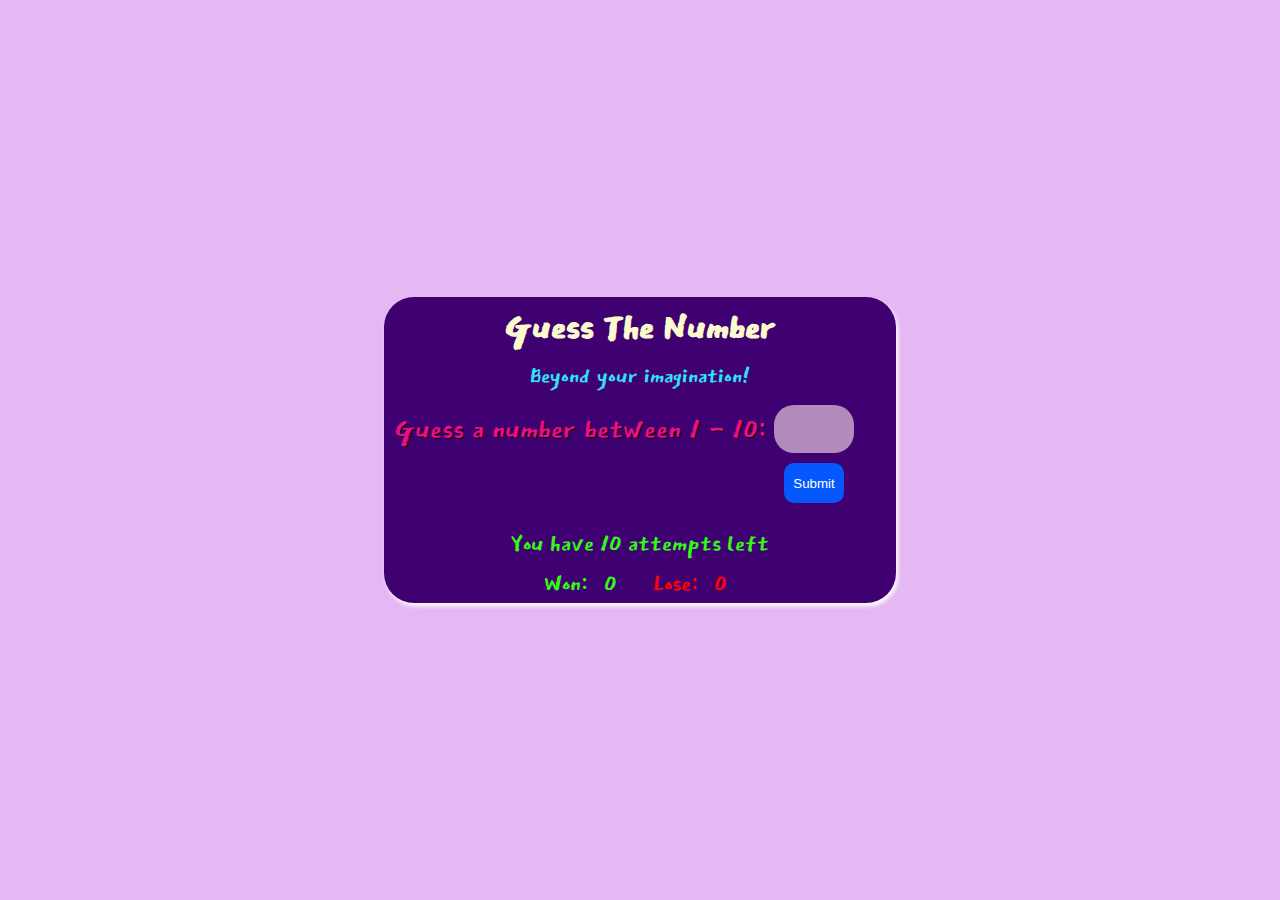
<file: Guessing Game/index.html>
<!DOCTYPE html>
<html lang="en">
<head>
    <meta charset="UTF-8">
    <meta http-equiv="X-UA-Compatible" content="IE=edge">
    <meta name="viewport" content="width=device-width, initial-scale=1.0">
    <title>Guessing Game</title>
    <link rel="stylesheet" href="style.css">
    <link rel="shortcut icon" href="./favicon.png" type="image/x-icon">
    <link href="https://fonts.googleapis.com/css2?family=East+Sea+Dokdo&display=swap" rel="stylesheet">
</head>
<body>
    <div class="container">
        <!-- Card UI -->
        <div class="card-body">
           <!-- Game Title and Slogan -->
            <h1 class="heading">Guess The Number</h1>
            <p class="slogan">Beyond your imagination!</p>
            <!-- Form Element -->

            <form>
                <!-- User Input Field  -->
                <div class="input-field">
                    <label for="gussedNumber">Guess a number between 1 - 10: 
                        <input type="number" name="gussed-number" id="gussedNumber" required min="1"  max="10" inputmode="numeric" maxlength="2">
                    </label>
                </div>

                <!-- User Input Submit Button -->
                <div class="submit-button">
                    <button class="submit-btn" type="submit">Submit</button>
                </div>
            </form>

            <!-- Result Display -->
            <div class="result-board">
                <p class="wonLoseMessage"></p>
                <p class="remainingAttempts">You have 10 attempts left</p>
                <p class="winLoseCounter"><span class="wonMessage">Won: <span class="wonCount">0</span></span><span class="loseMessage"> Lose: <span class="loseCount">0</span></span></p>
            </div>
        </div>
    </div>






    <script src="./index.js"></script>
</body>
</html>
</file>
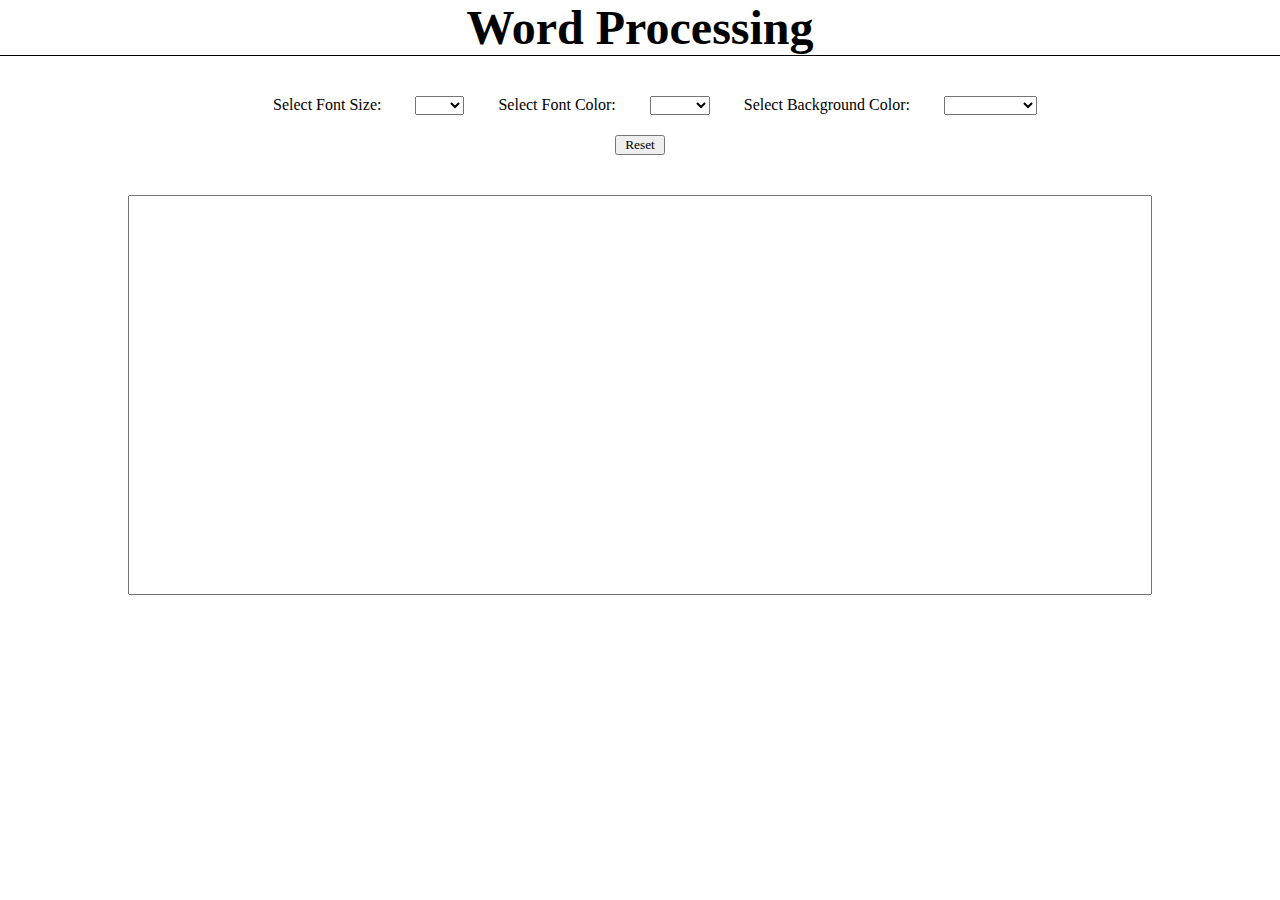
<file: Save User Preferances/index.html>
<!DOCTYPE html>
<html lang="en">
<head>
    <meta charset="UTF-8">
    <meta http-equiv="X-UA-Compatible" content="IE=edge">
    <meta name="viewport" content="width=device-width, initial-scale=1.0">
    <title>Save User Preferances</title>
    <link rel="stylesheet" href="style.css">
</head>
<body>
    
<div class="container">
                <!-- Project Heading -->
    <h1 class="heading">Word Processing</h1>
                <!-- Get user Preferances -->
    <div class="userPreferances">
                <!-- Font Size Selection -->
        <label for="fontSize">Select Font Size: </label>
            <select name="fontSize" id="fontSize">
                <option value="11px">11px</option>
                <option value="14px">14px</option>
                <option value="16px">16px</option>
                <option value="20px">20px</option>
                <option value="30px">30px</option>
            </select>

                <!-- Font Color Selection -->
        <label for="fontColor">Select Font Color: </label>
            <select name="fontColor" id="fontColor">
                <option value="black">Black</option>
                <option value="green">Green</option>
                <option value="purple">Purple</option>
                <option value="yellow">Yellow</option>
                <option value="red">Red</option>
            </select>

                    <!-- Background Color Selection -->
        <label for="bgColor">Select Background Color: </label>
            <select name="bgColor" id="bgColor">
                <option value="white">White</option>
                <option value="yellowgreen">YellowGreen</option>
                <option value="orange">Orange</option>
                <option value="pink">Pink</option>
                <option value="magenta">Magenta</option>
            </select><br>

                        <!-- Reset to Default -->
            <button id="resetButton">Reset</button>
    </div>

    <div class="textField">
        <textarea name="textField" id="textField" cols="30" rows="10"></textarea>
    </div>

</div>


    <script src="./index.js"></script>
</body>
</html>
</file>
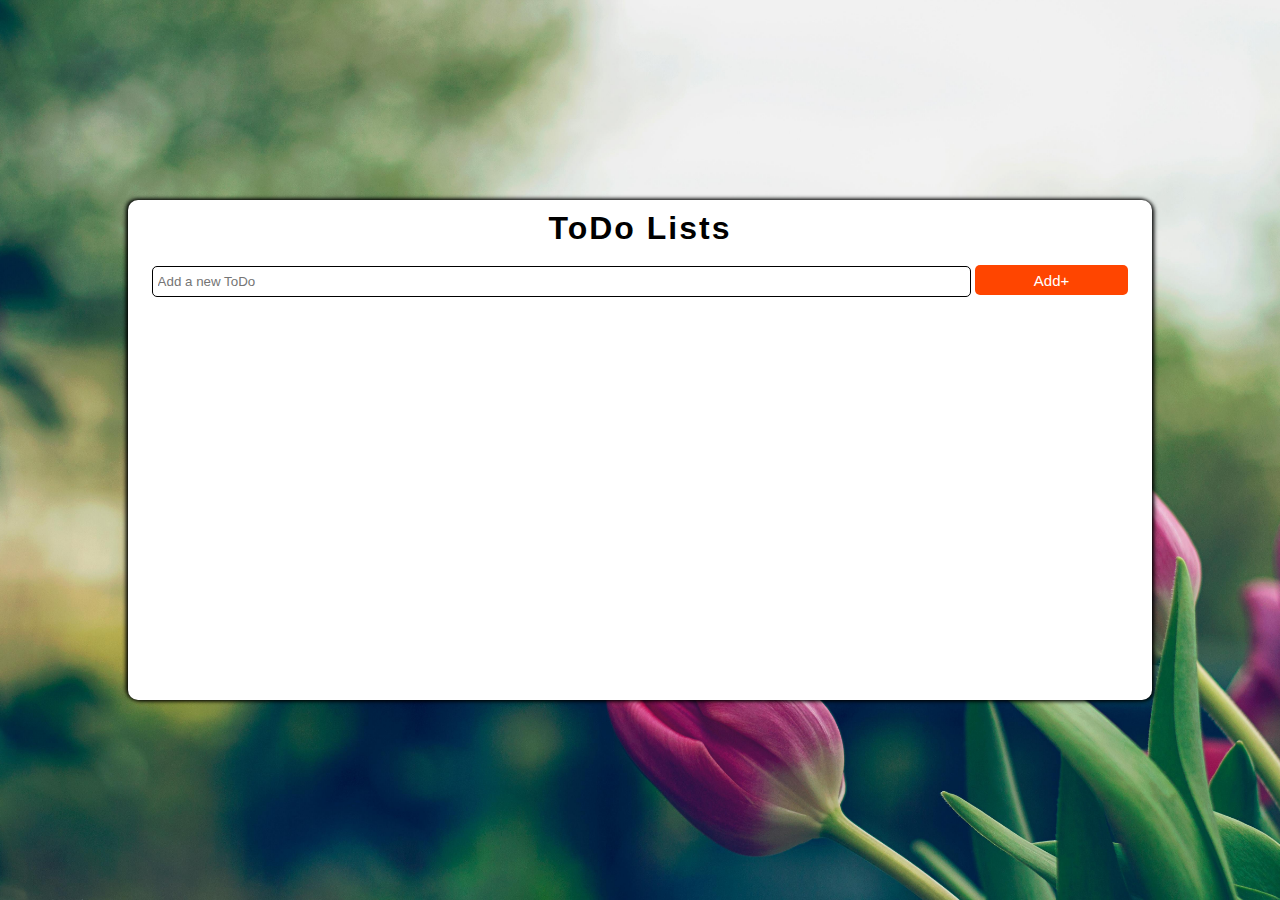
<file: ToDo App/index.html>
<!DOCTYPE html>
<html lang="en">
<head>
    <meta charset="UTF-8">
    <meta http-equiv="X-UA-Compatible" content="IE=edge">
    <meta name="viewport" content="width=device-width, initial-scale=1.0">
    <title>ToDO Lists</title>
    <link rel="stylesheet" href="style.css">
    <link rel="stylesheet" href="https://cdnjs.cloudflare.com/ajax/libs/font-awesome/6.2.1/css/all.min.css" integrity="sha512-MV7K8+y+gLIBoVD59lQIYicR65iaqukzvf/nwasF0nqhPay5w/9lJmVM2hMDcnK1OnMGCdVK+iQrJ7lzPJQd1w==" crossorigin="anonymous" referrerpolicy="no-referrer" />
</head>
<body>
    <div class="container">
        <div class="card">
                <h1 class="heading" id="heading">ToDo Lists</h1>
            <form id="formElement">
                <input type="text" name="todo-input" id="toDoInput" placeholder="Add a new ToDo"  required>
                <button id="addButton" type="submit">Add+</button>  
            </form>
            <p id="popUpMessage"></p>
            <ul id="toDoLists"></ul>
        </div>
    </div>



    <script src="./index.js"></script>
</body>
</html>
</file>
<file: Guessing Game/style.css>
/* reset code */
*{
    box-sizing: border-box;
    margin: 0;
    padding: 0;
}
.container{
    width: 100%;
    font-family: 'East Sea Dokdo', cursive;
    background-color: #E5B8F4;
    height: 100vh;
    display: flex;
    justify-content: center;
    align-items: center;
}
/* main styles */
.card-body{
    background-color: #3F0071;
    width: 40%;
    border-radius: 30px;
    box-shadow: 2px 3px 4px white;
}
.heading{
    text-align: center;
    color: #FBFACD;
    font-size: 3rem;
    animation-name: heading-anim;
    animation-duration: 5s;
    animation-timing-function: ease-in-out;
    animation-iteration-count: infinite;
}
@keyframes heading-anim {
    30%{
        color: rgb(255, 7, 7);
    }
    60%{
        color: rgb(15, 211, 15);
    }
    100%{
        color: rgb(31, 31, 244);
    }
}
.slogan{
    color: #31E1F7;
    font-size: 30px;
    text-align: center;
}
.input-field{
   padding: 10px;
}
label{
    font-size: 2.4rem;
    color: #E80F88;
    text-shadow: 0.5px 0.5px 1px black;
}
input{
    padding: 10px;
    font-size: 1.5rem;
    width: 80px;
    border: none;
    outline: none;
    border-radius: 20px;
    text-align: center;
    background-color: #B08BBB;
}
.submit-button{
    display: flex;
    justify-content: end;
}
.submit-btn{
    width: 60px;
    height: 40px;
    border-radius: 10px;
    border: none;
    margin-right: 52px;
    background-color: #0558fd;
    color: white;
}
.submit-btn:hover{
    cursor: pointer;
    border: 1px solid white;
    background-color: transparent;
}
.result-board{
    text-align: center;
    font-size: 2rem;
    margin-top: 20px;
}
.remainingAttempts{
    color: #33f915;
}
.wonMessage{
    color: #33f915;
}
.loseMessage{
    color: red;
}
.winLoseCounter span{
    margin:  15px 10px;
    
}
</file>
<file: Save User Preferances/style.css>
/* Reset Code */
*{
    box-sizing: border-box;
    margin: 0;
    padding: 0;
    font-family:cursive;
}
.container{
    width: 100%;
    height: 100vh;
}
/* heading */
.heading{
    text-align: center;
    font-size: 3rem;
    border-bottom: 1px solid black;
}
/* user preferances */
.userPreferances{
    text-align: center;
    margin: 40px 0px;
}
.userPreferances label{
    margin: 0px 30px;
}
/* text field */
.textField{
    text-align: center;
}
#textField{
    width: 80%;
    height: 400px;
    outline: none;
    font-size: 11px;
    padding: 10px;
    resize: none;
    overflow: auto;
}
#resetButton{
    margin-top: 20px;
    width: 50px;
}
</file>
<file: ToDo App/style.css>
/* Reset Code */
*{
    box-sizing: border-box;
    margin: 0;
    padding: 0;
}
body{
    background: url(./Images/background.jpg);
    background-repeat: no-repeat;
    background-position: center;
    background-size: cover;
}
.container{
    display: flex;
   justify-content: center;
   height: 100vh;
   align-items: center;
}
.card{
    background-color: white;
    height: 500px;
    width: 80%;
    border-radius: 10px;
    box-shadow: 2px 1px 4px black, -2px -1px 4px black;
    text-align: center;
    overflow-x: hidden;
    overflow-y: auto;
}
.heading{
    padding: 10px 0px;
    letter-spacing: 2px;
    font-family: 'Segoe UI', Tahoma, Geneva, Verdana, sans-serif;
    margin-bottom: 0.5rem;
}
input{
    width: 80%;
    padding: 7px 5px;
    outline: none;
    border: 1px solid black;
    border-radius: 5px;
}
#addButton{
    border: none;
    height: 30px;
    width: 15%;
    background-color:orangered;
    border-radius: 5px;
    font-size: 15px;
    color: white;
}
#addButton:hover{
    background-color: transparent;
    border: 1px solid black;
    color: black;
    cursor: pointer;
}
.listStyle{
    width: 95%;
    background-color: aliceblue;
    box-shadow: 1px 1px 2px black, -1px -1px 2px black;
    text-align: left;
    padding: 0.8rem;
    margin: 0.7rem;
    list-style-type:none;
    display: flex;
    justify-content: space-between;
    align-items: center;
    border-radius: 5px;
}
.listStyle:hover{
    cursor: pointer;
    box-shadow: 2px 2px 3px black, -2px -2px 3px black;
}
#deleteButton{
    color: red;
    border: none;
    background-color: transparent;
    cursor: pointer;
    font-size: 1.1rem;
}
#deleteButton:hover{
  transform: scale(1.1);
   transition: all 0.6s;
}
.bg-success{
    padding: 0.6rem;
    margin: 0.5rem;
    text-align: left;
    background-color: azure;
    border-left: 6px solid rgb(20, 117, 20);
}
.bg-danger{
    padding: 0.6rem;
    margin: 0.5rem;
    text-align: left;
    background-color: azure;
    border-left: 6px solid rgb(199, 2, 2);
}

@media only screen and min-width(768px){
    . card {
        width: 30%;
}
}
</file>
